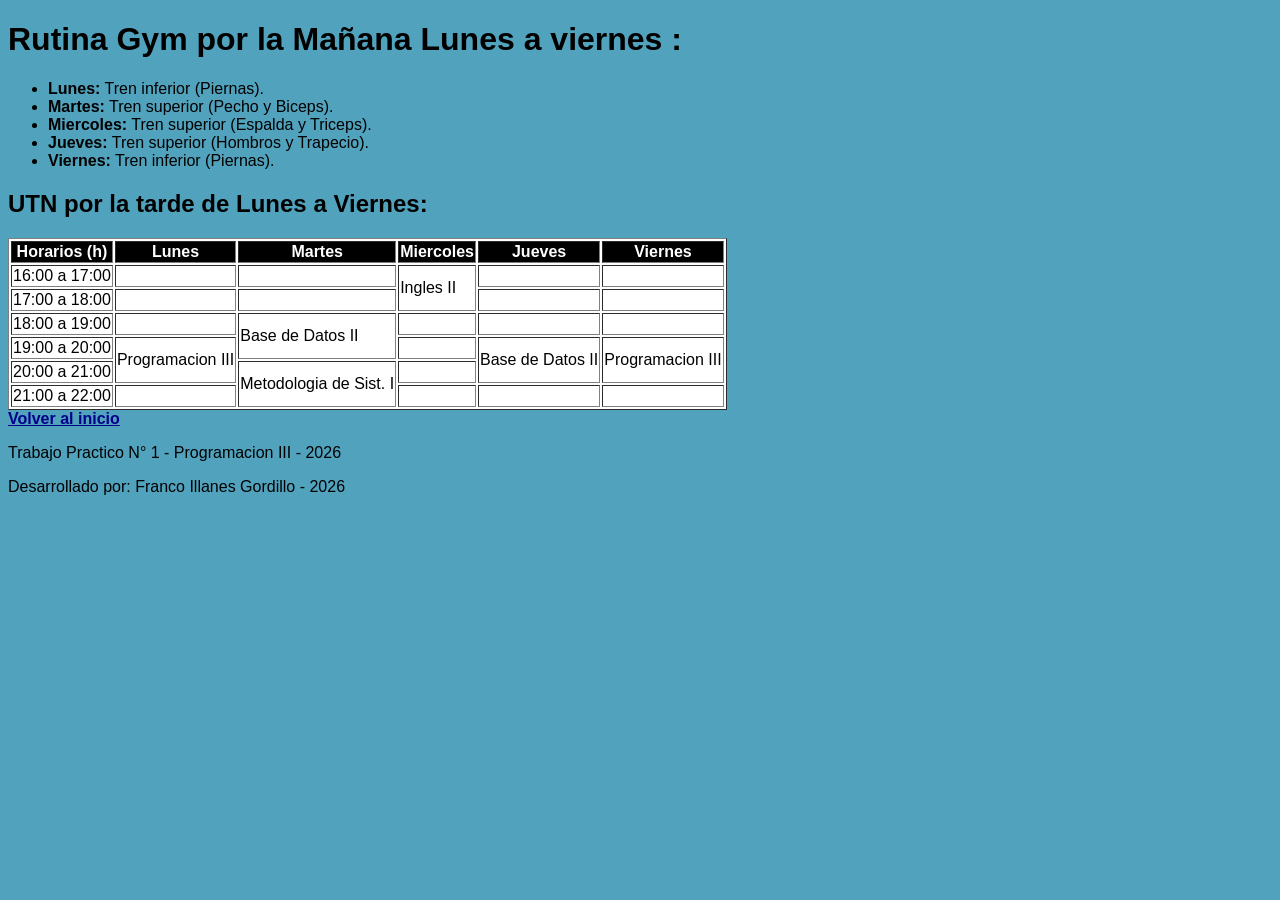
<file: horario.html>
<!DOCTYPE html>
<html lang="es">
<head>
    <meta charset="UTF-8">
    <title>Horario Rutina Gym(Mañana)y Cursada UTN(Tarde):</title>
    <link rel="stylesheet" href="estilo.css">
</head>
<body>
    <h1>Rutina Gym por la Mañana Lunes a viernes :</h1>
    <ul>
        <li><strong>Lunes:</strong> Tren inferior (Piernas).</li>
        <li><strong>Martes:</strong> Tren superior (Pecho y Biceps).</li>
        <li><strong>Miercoles:</strong> Tren superior (Espalda y Triceps).</li>
        <li><strong>Jueves:</strong> Tren superior (Hombros y Trapecio).</li>
        <li><strong>Viernes:</strong> Tren inferior (Piernas).</li>
    </ul>

    <h2>UTN por la tarde de Lunes a Viernes:</h2>
    <table border="1">
        <thead>
            <tr>
                <th>Horarios (h)</th>
                <th>Lunes</th>
                <th>Martes</th>
                <th>Miercoles</th>
                <th>Jueves</th>
                <th>Viernes</th>
            </tr>
        </thead>
        <tbody>
            <tr>
                <td>16:00 a 17:00</td>
                <td></td>
                <td></td>
                <td rowspan="2">Ingles II</td>
                <td></td>
                <td></td>
            </tr>
            <tr>
                <td>17:00 a 18:00</td>
                <td></td>
                <td></td>
                <td></td>
                <td></td>
            </tr>
            <tr>
                <td>18:00 a 19:00</td>
                <td></td>
                <td rowspan="2">Base de Datos II</td>
                <td></td>
                <td></td>
                <td></td>
            </tr>
            <tr>
                <td>19:00 a 20:00</td>
                <td rowspan="2">Programacion III</td>
                <td></td>
                <td rowspan="2">Base de Datos II</td>
                <td rowspan="2">Programacion III</td>
            </tr>
            <tr>
                <td>20:00 a 21:00</td>
                <td rowspan="2">Metodologia de Sist. I</td>
                <td></td>
                </tr>
            <tr>
                <td>21:00 a 22:00</td>
                <td></td>
                <td></td>
                <td></td>
                <td></td>
            </tr>
        </tbody>
    </table>
    <a href="index.html">Volver al inicio</a>

    <footer>
        <p>Trabajo Practico N° 1 - Programacion III - 2026</p>
        <p>Desarrollado por: Franco Illanes Gordillo - 2026</p>
    </footer>
</body>
</html>
</file>
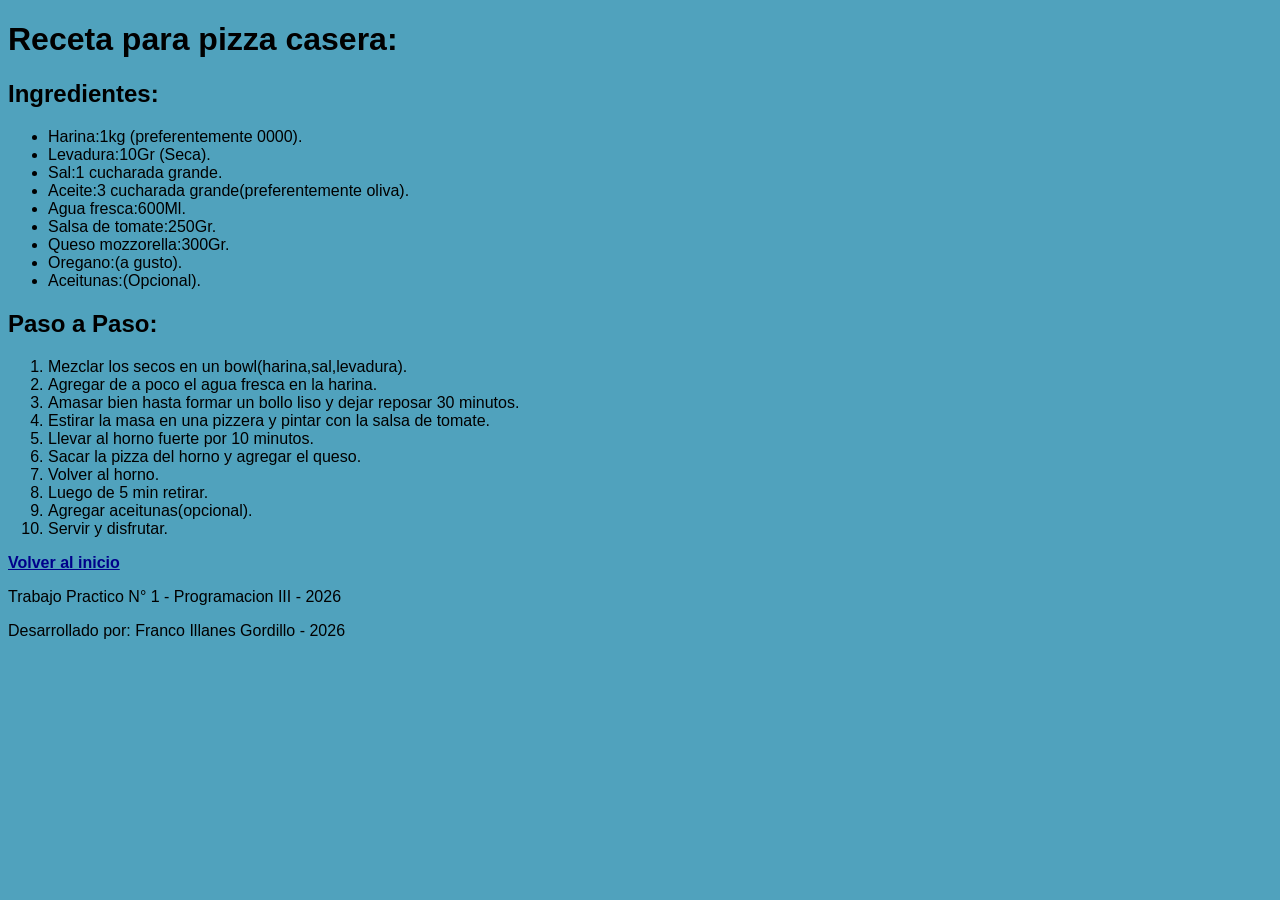
<file: receta.html>
<!DOCTYPE html>
<html lang="es">
<head>
    <meta charset="UTF-8">
    <title>Receta para pizza casera:</title>
    <link rel="stylesheet" href="estilo.css">
</head>
<body>
    <h1>Receta para pizza casera:</h1>
    <h2>Ingredientes:</h2>

    <ul>
        <li>Harina:1kg (preferentemente 0000).</li>
        <li>Levadura:10Gr (Seca).</li>
        <li>Sal:1 cucharada grande.</li>
        <li>Aceite:3 cucharada grande(preferentemente oliva).</li>
        <li>Agua fresca:600Ml.</li>
        <li>Salsa de tomate:250Gr.</li>
        <li>Queso mozzorella:300Gr.</li>
        <li>Oregano:(a gusto).</li>
        <li>Aceitunas:(Opcional).</li>
    </ul>

    <h2>Paso a Paso:</h2>
    <ol>
        <li>Mezclar los secos en un bowl(harina,sal,levadura).</li>
        <li>Agregar de a poco el agua fresca en la harina.</li>
        <li>Amasar bien hasta formar un bollo liso y dejar reposar 30 minutos.</li>
        <li>Estirar la masa en una pizzera y pintar con la salsa de tomate.</li>
        <li>Llevar al horno fuerte por 10 minutos.</li>
        <li>Sacar la pizza del horno y agregar el queso.</li>
        <li>Volver al horno.</li>
        <li>Luego de 5 min retirar.</li>
        <li>Agregar aceitunas(opcional).</li>
        <li>Servir y disfrutar.</li>
    </ol>

    <a href="index.html">Volver al inicio</a>

    <footer>
        <p>Trabajo Practico N° 1 - Programacion III - 2026</p>
        <p>Desarrollado por: Franco Illanes Gordillo - 2026</p>
    </footer>
</body>
</html>
</file>
<file: estilo.css>
body {
    font-family: Arial, sans-serif;
    
    background-color: #50a2bd; 
    
    color: black; 
    
    font-size: 16px;
}

h1, h2 {

    color: black;
}

table {
    background-color: white;
}

th {
    
    background-color: black;
    color: white;
}

a {
    color: #00008b;
    font-weight: bold;
}
</file>
